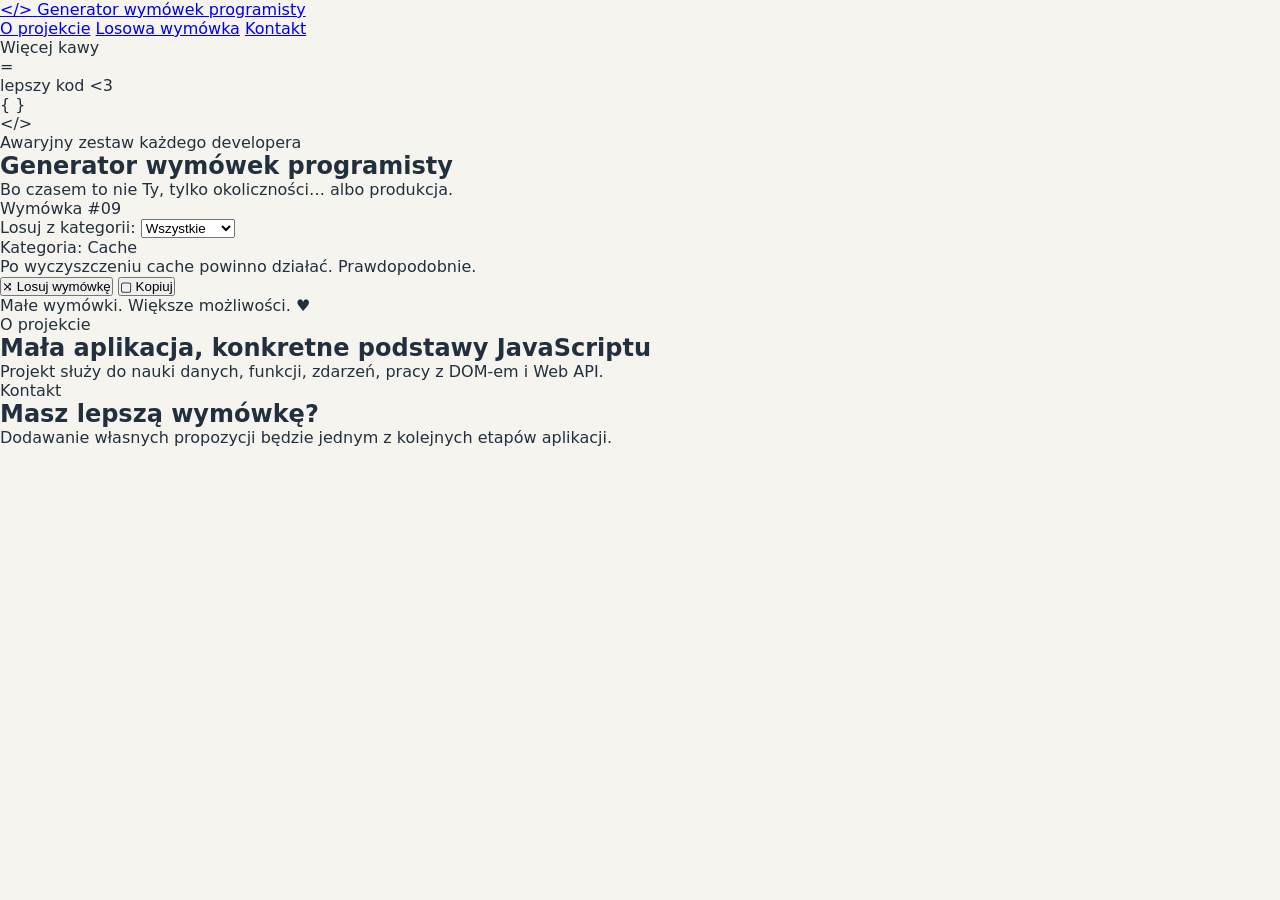
<file: index.html>
<!doctype html>
<html lang="pl">
  <head>
    <meta charset="UTF-8" />
    <meta name="viewport" content="width=device-width, initial-scale=1.0" />
    <meta
      name="description"
      content="Generator zabawnych wymówek programisty napisany w czystym JavaScript."
    />
    <title>Generator wymówek programisty</title>
    <link rel="stylesheet" href="style.css" />
    <script src="script.js" defer></script>
  </head>

  <body>
    <header class="site-header">
      <a
        class="brand"
        href="#top"
        aria-label="Generator wymówek — strona główna"
      >
        <span class="brand__icon" aria-hidden="true">&lt;/&gt;</span>
        <span>Generator wymówek programisty</span>
      </a>

      <nav class="site-nav" aria-label="Główna nawigacja">
        <a href="#about">O projekcie</a>
        <a href="#generator">Losowa wymówka</a>
        <a href="#contact">Kontakt</a>
      </nav>
    </header>

    <main id="top">
      <section class="hero" id="generator">
        <div class="decoration decoration--note" aria-hidden="true">
          Więcej kawy<br />=<br />lepszy kod &lt;3
        </div>
        <div class="decoration decoration--braces" aria-hidden="true">{ }</div>
        <div class="decoration decoration--code" aria-hidden="true">
          &lt;/&gt;
        </div>

        <div class="hero__content">
          <p class="eyebrow">Awaryjny zestaw każdego developera</p>
          <h1>Generator wymówek programisty</h1>
          <p class="hero__lead">
            Bo czasem to nie Ty, tylko okoliczności… albo produkcja.
          </p>

          <article class="excuse-card" aria-live="polite">
            <div class="excuse-card__top">
              <span id="excuse-number">Wymówka #01</span>
              <span class="window-dots" aria-hidden="true">
                <i></i><i></i><i></i>
              </span>
            </div>

            <div class="category-filter">
              <label for="category-filter">Losuj z kategorii:</label>

              <select id="category-filter">
                <option value="all">Wszystkie</option>
              </select>
            </div>

            <p class="category" id="excuse-category">Kategoria: Produkcja</p>
            <p class="excuse" id="excuse-text">
              Na localhost działało, ale produkcja wyczuła strach.
            </p>

            <div class="actions">
              <button
                class="button button--primary"
                id="draw-button"
                type="button"
                title="Losuj nową wymówkę (klawisz N)"
                aria-keyshortcuts="N"
              >
                <span aria-hidden="true">⤨</span>
                Losuj wymówkę
              </button>
              <button
                class="button button--secondary"
                id="copy-button"
                type="button"
              >
                <span aria-hidden="true">▢</span>
                Kopiuj
              </button>
            </div>

            <p class="copy-message" id="copy-message" role="status"></p>
          </article>

          <p class="hero__footer">
            Małe wymówki. Większe możliwości. <span>♥</span>
          </p>
        </div>
      </section>

      <section class="info-section" id="about">
        <p class="eyebrow">O projekcie</p>
        <h2>Mała aplikacja, konkretne podstawy JavaScriptu</h2>
        <p>
          Projekt służy do nauki danych, funkcji, zdarzeń, pracy z DOM-em i Web
          API.
        </p>
      </section>

      <section class="info-section info-section--contact" id="contact">
        <p class="eyebrow">Kontakt</p>
        <h2>Masz lepszą wymówkę?</h2>
        <p>
          Dodawanie własnych propozycji będzie jednym z kolejnych etapów
          aplikacji.
        </p>
      </section>
    </main>
  </body>
</html>
</file>
<file: style.css>
* {
  margin: 0;
  padding: 0;
  box-sizing: border-box;
}

html,
body {
  width: 100%;
  height: 100%;
  overflow: hidden;
  font-family: "Inter", system-ui, sans-serif;
  background: #f6f4ef;
  color: #22303d;
}

body {
  display: flex;
  flex-direction: column;
}

.topbar {
  display: flex;
  align-items: baseline;
  gap: 0.75rem;
  padding: 1rem 1.5rem;
  background: #ffffff;
  border-bottom: 1px solid #e2ddd0;
}

.topbar h1 {
  font-family: "Fraunces", serif;
  font-weight: 600;
  font-size: 1.3rem;
  color: #22303d;
}

.topbar-sub {
  font-size: 0.85rem;
  color: #7a8590;
}

.layout {
  flex: 1;
  display: flex;
  min-height: 0;
}

.panel {
  width: 260px;
  flex-shrink: 0;
  background: #ffffff;
  border-right: 1px solid #e2ddd0;
  padding: 1.25rem;
  overflow-y: auto;
}

.panel-block {
  margin-bottom: 1.75rem;
}

.panel-block h2 {
  font-size: 0.8rem;
  font-weight: 600;
  color: #8a94a0;
  margin-bottom: 0.75rem;
}

.stats {
  display: flex;
  flex-direction: column;
  gap: 0.6rem;
}

.stats > div {
  display: flex;
  justify-content: space-between;
  align-items: baseline;
}

.stats dt {
  font-size: 0.85rem;
  color: #5b6672;
}

.stats dd {
  font-family: "Fraunces", serif;
  font-size: 1.05rem;
  color: #22303d;
}

.legend {
  list-style: none;
  display: flex;
  flex-direction: column;
  gap: 0.5rem;
  font-size: 0.88rem;
  color: #5b6672;
}

.legend li {
  display: flex;
  align-items: center;
  gap: 0.6rem;
  cursor: pointer;
}

.dot {
  width: 10px;
  height: 10px;
  border-radius: 50%;
  flex-shrink: 0;
}

.dot-available {
  background: #7c9473;
}
.dot-reserved {
  background: #c9a24b;
}
.dot-sold {
  background: #a85c3f;
}

.empty-state {
  font-size: 0.85rem;
  color: #9aa3ac;
  line-height: 1.5;
}

.scene-wrap {
  flex: 1;
  position: relative;
}

#app {
  position: absolute;
  inset: 0;
}

canvas {
  display: block;
}

.tooltip {
  position: absolute;
  pointer-events: none;
  background: #22303d;
  color: #f0ede4;
  font-size: 0.8rem;
  padding: 0.4rem 0.65rem;
  border-radius: 4px;
  transform: translate(-50%, -120%);
  opacity: 0;
  transition: opacity 0.1s;
  white-space: nowrap;
}

.tooltip.visible {
  opacity: 1;
}

.reset-btn {
  font-family: "Inter", sans-serif;
  font-size: 0.85rem;
  font-weight: 500;
  color: #f0ede4;
  background: #22303d;
  border: none;
  border-radius: 4px;
  margin-top: 30px;
  padding: 0.5rem 0.8rem;
  cursor: pointer;
  width: 100%;
}

.reset-btn:hover {
  background: #2e3f4f;
}
</file>
